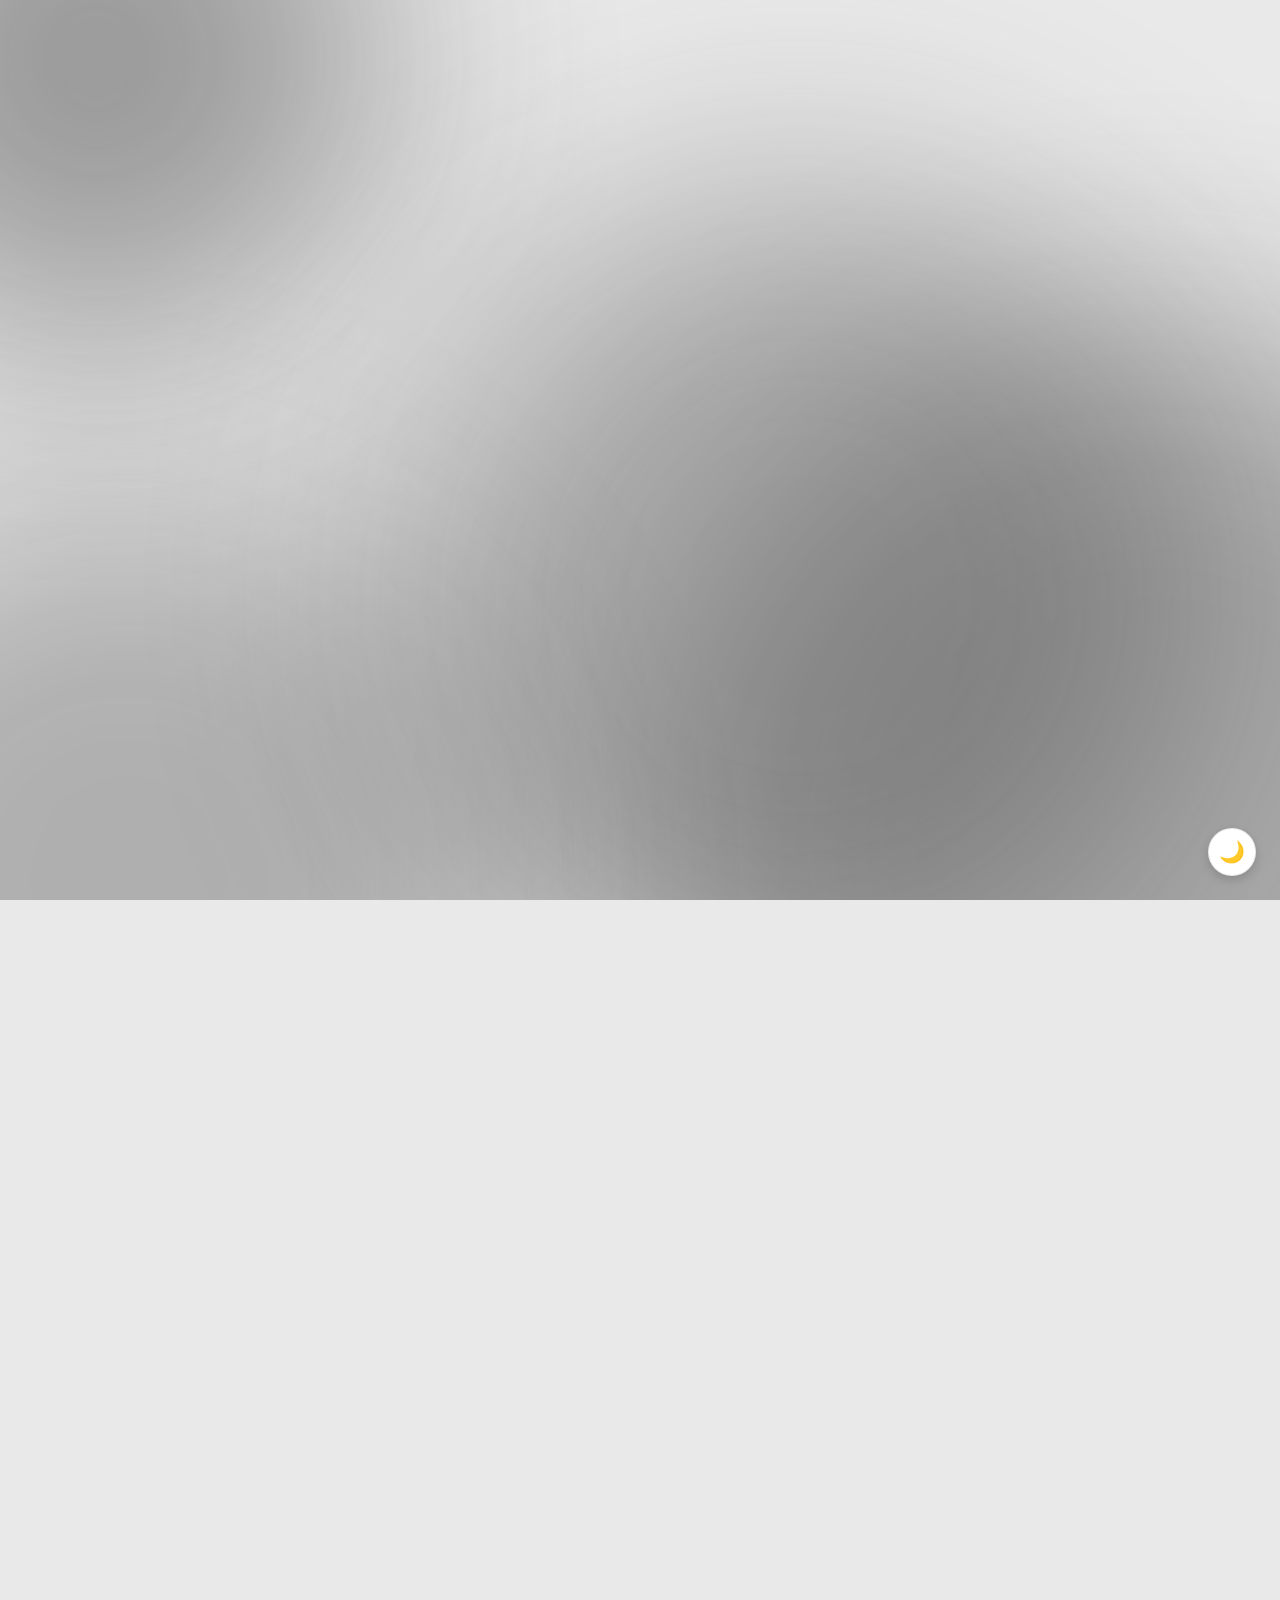
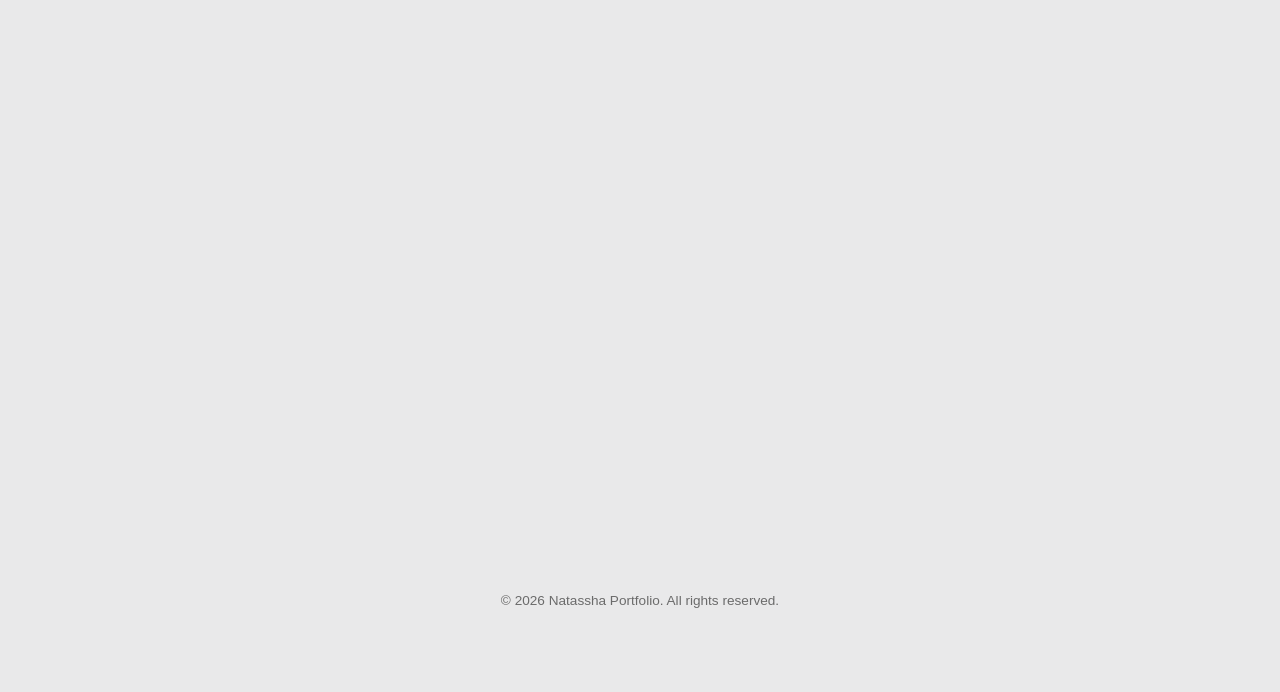
<file: index2.html>
<!DOCTYPE html>
<html lang="en">

<!-- Head Tag -->
	<head>
		<meta charset="UTF-8" />
		<meta name="viewport" content="width=device-width, initial-scale=1.0" />

		<title> My Portfolio</title>
		<link rel="stylesheet" href="style2.css">
	</head>

<!-- Body Tag -->
<body>

<div class="bg-blobs" aria-hidden="true">
	<span class="blob blob-1"></span>
	<span class="blob blob-2"></span>
	<span class="blob blob-3"></span>
	<span class="blob blob-4"></span>
</div>

<div class="page">

	<!-- Hero Card -->
	<section class="card hero-card fade-in">
		<div class="top-row">
			<div class="top-left">
				<span class="pill pill-static">natassha@email.com</span>
				<button class="pill pill-btn" id="copyEmailBtn">Copy</button>
				<a class="pill pill-btn" href="#contact">CV</a>
			</div>
			<div class="top-right">
				<a href="#">LinkedIn</a>
				<span>/</span>
				<a href="#">GitHub</a>
				<span>/</span>
				<a href="#">Instagram</a>
			</div>
		</div>

		<div class="avatar-wrap">
			<div class="avatar">N</div>
			<span class="name-badge">↙ Natassha</span>
		</div>

		<h2 class="hero-heading">Building <span class="accent">full stack</span> products, multimedia, and marketing experiences.</h2>

		<button id="contactBtn" class="pill pill-dark">Get In Touch <span aria-hidden="true">↙</span></button>

		<div class="skills-strip">
			<span>HTML</span>
			<span>CSS</span>
			<span>JavaScript</span>
			<span>React</span>
			<span>Node.js</span>
		</div>
	</section>

	<!-- About / Services Section -->
	<section id="about" class="card fade-in">
		<h2 class="section-heading">Collaborate with me to create impactful digital experiences.</h2>
		<span class="badge">Services</span>

		<div class="services-grid">
			<div class="service">
				<div class="service-icon">💻</div>
				<h4>Web Development</h4>
				<p>Building fast, responsive websites using modern full stack tools.</p>
			</div>
			<div class="service">
				<div class="service-icon">🎨</div>
				<h4>UI &amp; UX</h4>
				<p>Designing interfaces that are intuitive, efficient, and enjoyable to use.</p>
			</div>
			<div class="service">
				<div class="service-icon">🎬</div>
				<h4>Multimedia Arts</h4>
				<p>Crafting visual and motion content that connects with your audience.</p>
			</div>
			<div class="service">
				<div class="service-icon">📈</div>
				<h4>Marketing</h4>
				<p>Helping brands grow with strategy that turns visitors into customers.</p>
			</div>
			
		</div>
	</section>

	<!-- Projects Section -->
	<section id="projects" class="card fade-in">
		<h2 class="section-heading">My Projects</h2>
		<span class="badge">Work</span>

		<div class="projects-grid">
			<div class="project-card">
				<h3>Project 1</h3>
				<p>Info Website</p>
			</div>
			<div class="project-card">
				<h3>Project 2</h3>
				<p>Ecommerce Website</p>
			</div>
			<div class="project-card">
				<h3>Project 3</h3>
				<p>Landing Page</p>
			</div>
						<div class="project-card">
				<h3>Project 3</h3>
				<p>Landing Page</p>
			</div>
						<div class="project-card">
				<h3>Project 3</h3>
				<p>Landing Page</p>
			</div>
						<div class="project-card">
				<h3>Project 3</h3>
				<p>Landing Page</p>
			</div>
						<div class="project-card">
				<h3>Project 3</h3>
				<p>Landing Page</p>
			</div>
						<div class="project-card">
				<h3>Project 3</h3>
				<p>Landing Page</p>
			</div>
						<div class="project-card">
				<h3>Project 3</h3>
				<p>Landing Page</p>
			</div>
		</div>
	</section>

	<!-- Contact Section -->
	<section id="contact" class="card contact-card fade-in">
		<div class="contact-icon">✉️</div>
		<h2 class="section-heading">Tell me about your next project</h2>

		<div class="contact-actions">
			<a class="pill pill-dark" href="mailto:natassha@email.com">Email Me</a>
			<a class="pill pill-btn" href="#contactForm">Message Me</a>
		</div>

		<form id="contactForm">
			<input type="text" placeholder="Your Name" required />
			<input type="email" placeholder="Your Email" required />
			<textarea placeholder="Your Message" rows="5" required></textarea>
			<button type="submit" class="pill pill-dark">Send</button>
		</form>
	</section>

	<!-- Footer -->
	<footer>
		<p>© 2026 Natassha Portfolio. All rights reserved.</p>
	</footer>

</div>

<button id="themeToggle" class="theme-btn">🌙</button>

<script src="script.js"></script>

</body>
</html>
</file>
<file: style2.css>
/* Basic Reset */
* {
  margin: 0;
  padding: 0;
  box-sizing: border-box;
}

/*Variables */
:root {
  --bg-color: #e9e9ea;
  --text-color: #1a1a1a;
  --text-muted: #6b6b6b;
  --accent-color: #3a3a3a;
  --card-bg: #ffffff;
  --border-color: rgba(0, 0, 0, 0.08);
  --pill-bg: #f2f2f3;
}

/* Dark mode variables */
body.dark {
  --bg-color: #101012;
  --text-color: #f1f1f1;
  --text-muted: #a3a3a3;
  --accent-color: #cfcfcf;
  --card-bg: #1c1c1e;
  --border-color: rgba(255, 255, 255, 0.08);
  --pill-bg: #2a2a2d;
}

body.dark .blob-2,
body.dark .blob-4 {
  opacity: 0.12;
}

body {
  font-family: 'Poppins', sans-serif;
  line-height: 1.6;
  color: var(--text-color);
  background-color: var(--bg-color);
  transition: background 0.3s, color 0.3s;
}

/* Blurred background blobs */
.bg-blobs {
  position: fixed;
  inset: 0;
  overflow: hidden;
  z-index: -1;
  pointer-events: none;
}

.blob {
  position: absolute;
  border-radius: 50%;
  background: var(--accent-color);
  filter: blur(120px);
  will-change: transform;
}

.blob-1 {
  width: 45vmax;
  height: 45vmax;
  top: -18vmax;
  left: -15vmax;
  opacity: 0.45;
  animation: blob-float-1 26s ease-in-out infinite alternate;
}

.blob-2 {
  width: 80vmax;
  height: 80vmax;
  bottom: -35vmax;
  right: -30vmax;
  opacity: 0.3;
  background: var(--text-color);
  animation: blob-float-2 32s ease-in-out infinite alternate;
}

.blob-3 {
  width: 65vmax;
  height: 65vmax;
  top: 20%;
  left: 30%;
  opacity: 0.35;
  animation: blob-float-3 22s ease-in-out infinite alternate;
}

.blob-4 {
  width: 60vmax;
  height: 60vmax;
  top: 55%;
  left: -20vmax;
  opacity: 0.28;
  background: var(--text-color);
  animation: blob-float-2 28s ease-in-out infinite alternate-reverse;
}

@keyframes blob-float-1 {
  0% { transform: translate(0, 0) scale(1); }
  100% { transform: translate(80px, 60px) scale(1.15); }
}

@keyframes blob-float-2 {
  0% { transform: translate(0, 0) scale(1); }
  100% { transform: translate(-70px, -50px) scale(1.1); }
}

@keyframes blob-float-3 {
  0% { transform: translate(0, 0) scale(1); }
  100% { transform: translate(-60px, 40px) scale(0.9); }
}

/* Desktop (default) */
.page {
  max-width: 1100px;
  margin: 0 auto;
  padding: 40px 20px 80px;
  display: flex;
  flex-direction: column;
  gap: 20px;
}

/* Shared card shell */
.card {
  background: var(--card-bg);
  border: 1px solid var(--border-color);
  border-radius: 32px;
  padding: 56px 72px;
  text-align: center;
  transition: background 0.3s, border-color 0.3s, padding 0.3s;
}

/* Pills / buttons */
.pill {
  display: inline-flex;
  align-items: center;
  gap: 6px;
  padding: 8px 18px;
  border-radius: 999px;
  font-size: 0.85rem;
  font-weight: 500;
  text-decoration: none;
  border: none;
  cursor: pointer;
  white-space: nowrap;
}

.pill-static {
  background: var(--pill-bg);
  color: var(--text-muted);
}

.pill-btn {
  background: var(--pill-bg);
  color: var(--text-color);
  transition: background 0.2s;
}

.pill-btn:hover {
  background: var(--border-color);
}

.pill-dark {
  background: var(--text-color);
  color: var(--bg-color);
  transition: opacity 0.2s;
}

.pill-dark:hover {
  opacity: 0.85;
}

/* Hero top row */
.top-row {
  display: flex;
  justify-content: space-between;
  align-items: center;
  flex-wrap: wrap;
  gap: 12px;
  margin-bottom: 40px;
}

.top-left {
  display: flex;
  align-items: center;
  gap: 8px;
  flex-wrap: wrap;
}

.top-right {
  display: flex;
  align-items: center;
  gap: 8px;
  font-size: 0.85rem;
  color: var(--text-muted);
}

.top-right a {
  color: var(--text-muted);
  text-decoration: none;
}

.top-right a:hover {
  color: var(--accent-color);
}

/* Avatar */
.avatar-wrap {
  position: relative;
  display: inline-flex;
  flex-direction: row;
  align-items: center;
  margin-bottom: 24px;
}

.avatar {
  width: 92px;
  height: 92px;
  border-radius: 50%;
  background: linear-gradient(135deg, var(--accent-color), #1a1a1a);
  color: #fff;
  display: flex;
  align-items: center;
  justify-content: center;
  font-size: 2rem;
  font-weight: 600;
  margin: 0 auto;
}

.name-badge {
  position: absolute;
  top: 6px;
  left: 100%;
  margin-top: 0;
  margin-left: -14px;
  background: var(--pill-bg);
  color: var(--text-color);
  font-size: 0.75rem;
  font-weight: 500;
  padding: 6px 12px;
  border-radius: 999px;
  white-space: nowrap;
  transform: rotate(-6deg);
}

/* Hero heading */
.hero-heading {
  font-size: 2.6rem;
  font-weight: 600;
  max-width: 760px;
  margin: 0 auto 24px;
}

.accent {
  color: var(--accent-color);
}

/* Skills / logo strip */
.skills-strip {
  display: flex;
  justify-content: center;
  flex-wrap: wrap;
  gap: 12px 28px;
  margin-top: 40px;
  padding-top: 24px;
  border-top: 1px solid var(--border-color);
  color: var(--text-muted);
  font-weight: 500;
  font-size: 0.9rem;
}

/* Section headings */
.section-heading {
  font-size: 1.7rem;
  font-weight: 600;
  max-width: 640px;
  margin: 0 auto 16px;
}

.badge {
  display: inline-block;
  background: var(--pill-bg);
  color: var(--text-muted);
  font-size: 0.75rem;
  font-weight: 500;
  padding: 6px 14px;
  border-radius: 999px;
  margin-bottom: 28px;
}

/* Services grid */
.services-grid {
  display: grid;
  grid-template-columns: repeat(2, 1fr);
  gap: 36px;
  text-align: left;
}

.service-icon {
  font-size: 1.4rem;
  margin-bottom: 10px;
}

.service h4 {
  font-size: 1rem;
  margin-bottom: 6px;
}

.service p {
  font-size: 0.85rem;
  color: var(--text-muted);
}

/* Projects grid */
.projects-grid {
  display: flex;
  gap: 16px;
  overflow-x: auto;
  scroll-snap-type: x mandatory;
  -webkit-overflow-scrolling: touch;
  padding: 4px 4px 12px;
  margin: -4px -4px 0;
}

.projects-grid::-webkit-scrollbar {
  height: 6px;
}

.projects-grid::-webkit-scrollbar-track {
  background: transparent;
}

.projects-grid::-webkit-scrollbar-thumb {
  background: var(--border-color);
  border-radius: 999px;
}

.project-card {
  flex: 0 0 200px;
  scroll-snap-align: start;
  background: var(--pill-bg);
  padding: 20px;
  border-radius: 20px;
  transition: transform 0.2s, background 0.3s;
}

.project-card:hover {
  transform: translateY(-4px);
}

.project-card h3 {
  font-size: 1rem;
  margin-bottom: 4px;
}

.project-card p {
  font-size: 0.85rem;
  color: var(--text-muted);
}

/* Contact card */
.contact-icon {
  font-size: 1.8rem;
  margin-bottom: 16px;
}

.contact-actions {
  display: flex;
  justify-content: center;
  gap: 12px;
  margin-bottom: 28px;
  flex-wrap: wrap;
}

#contactForm {
  display: flex;
  flex-direction: column;
  gap: 15px;
  max-width: 420px;
  margin: 0 auto;
  text-align: left;
}

#contactForm input,
#contactForm textarea {
  padding: 10px 14px;
  border: 1px solid var(--border-color);
  border-radius: 12px;
  background: var(--pill-bg);
  color: var(--text-color);
  font-family: inherit;
}

#contactForm button {
  align-self: center;
  margin-top: 4px;
}

/* Footer */
footer {
  text-align: center;
  color: var(--text-muted);
  font-size: 0.85rem;
  padding: 20px 0 0;
}

/* Floating theme toggle */
.theme-btn {
  position: fixed;
  bottom: 24px;
  right: 24px;
  background: var(--card-bg);
  border: 1px solid var(--border-color);
  width: 48px;
  height: 48px;
  border-radius: 50%;
  font-size: 1.3rem;
  cursor: pointer;
  box-shadow: 0 4px 10px rgba(0, 0, 0, 0.15);
}

/* Fade-in animations */
.fade-in {
  opacity: 0;
  transform: translateY(40px);
  transition: opacity 1s ease, transform 1s ease;
}

.fade-in.show {
  opacity: 1;
  transform: translateY(0);
}

/* Tablet and below */
@media (max-width: 1023px) {
  .page {
    max-width: 620px;
    padding: 24px 16px 60px;
    gap: 16px;
  }

  .card {
    padding: 32px 28px;
  }

  .avatar {
    width: 72px;
    height: 72px;
    font-size: 1.6rem;
  }

  .hero-heading {
    font-size: 1.9rem;
    max-width: 460px;
    margin: 0 auto 24px;
  }

  .services-grid {
    gap: 24px;
  }
}

/* Mobile only */
@media (max-width: 599px) {
  .page {
    padding: 16px 12px 40px;
    gap: 12px;
  }

  .card {
    padding: 22px 16px;
    border-radius: 22px;
  }

  .avatar-wrap {
    flex-direction: column;
    align-items: center;
    margin-bottom: 20px;
  }

  .avatar {
    width: 64px;
    height: 64px;
    font-size: 1.4rem;
  }

  .name-badge {
    position: static;
    margin-top: 10px;
    margin-left: 0;
    transform: none;
  }

  .hero-heading {
    font-size: 1.5rem;
    max-width: 100%;
    margin: 0 auto 20px;
  }

  .services-grid {
    grid-template-columns: 1fr;
    gap: 20px;
  }
}
</file>
